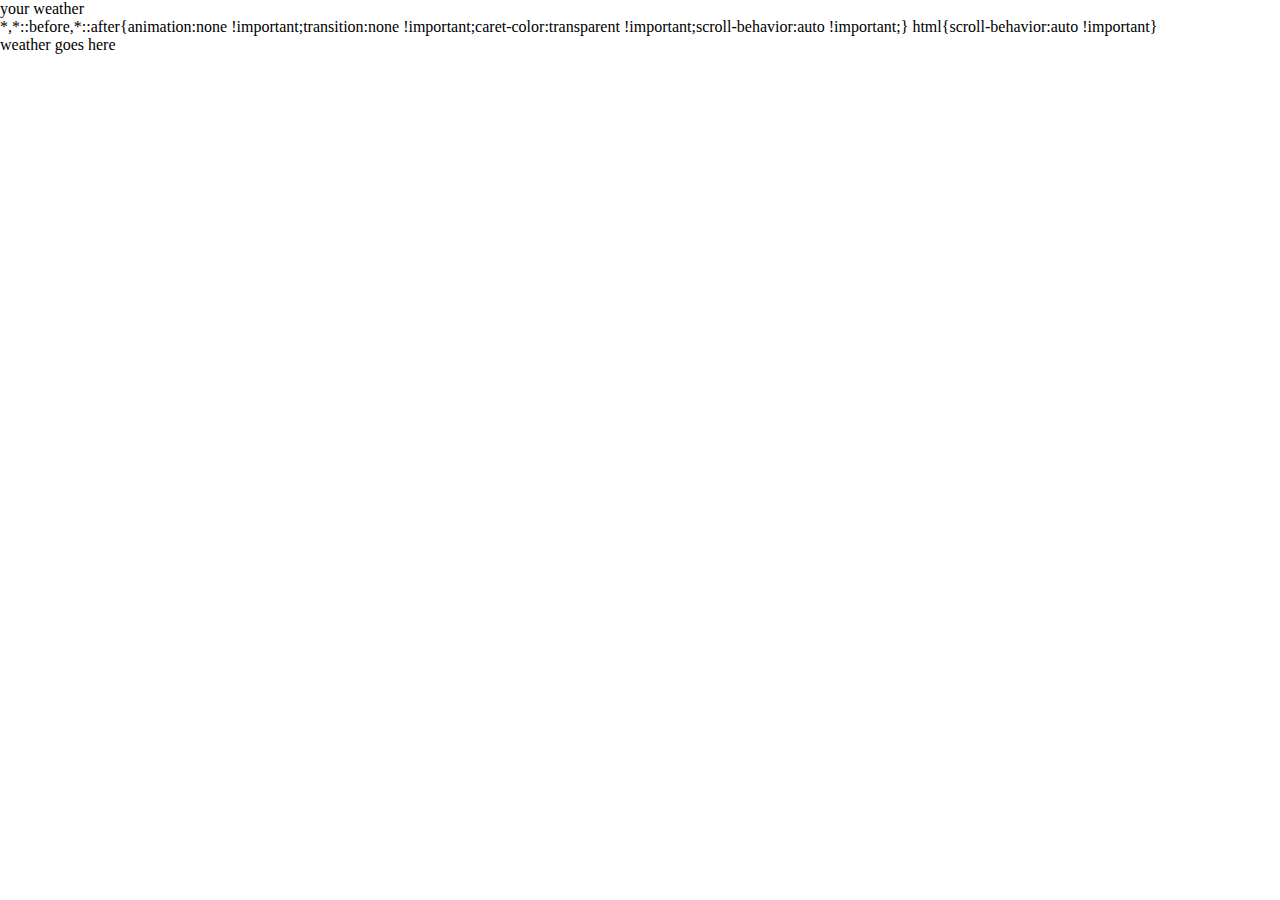
<file: web dev/my_work/weather_channel/index.html>
<!DOCTYPE html>
<html>
  <head>
  <link rel="stylesheet" href="stylesheet.css" type="text/css">
  <script type="text/javascript" src="script.js" ></script>
  <script src = "jquery-2.2.4.min.js"></script>
  <meta charset="UTF-8">
  <meta name="viewport" content="width=device-width, initial-scale=1.0">
  <title>your weather</title>
  </head>

	<body>
<article id= "weather">
weather goes here
</article>
</body>
<footer></footer>
</html>
<!--
<details> not supported in firefox yet
  <summary>Some details</summary>
  <p>More info about the details.</p>
</details>

<textarea name="textarea" rows="10" cols="50">Write something here</textarea> takes input

<figure>to house an image section.
<img>
<figcaption></figcaption>
</figure>

-->
</file>
<file: web dev/my_work/weather_channel/stylesheet.css>
html {
  -webkit-box-sizing: border-box;
  -moz-box-sizing: border-box;
  box-sizing: border-box;
  -webkit-box-sizing: inherit;
  -moz-box-sizing: inherit;
  box-sizing: inherit;
margin: 0;
padding: 0;
	font-size: 100%;
	font: inherit;
	vertical-align: baseline;
  display: block;
  overflow: auto;
}

html {
  -webkit-box-sizing: border-box;
  -moz-box-sizing: border-box;
  box-sizing: border-box;
}
*, *:before, *:after {
  -webkit-box-sizing: inherit;
  -moz-box-sizing: inherit;
  box-sizing: inherit;
  }
* {
margin: 0;
padding: 0;
	font-size: 100%;
	font: inherit;
	vertical-align: baseline;
  display: block;
  overflow: auto;
}
</file>
